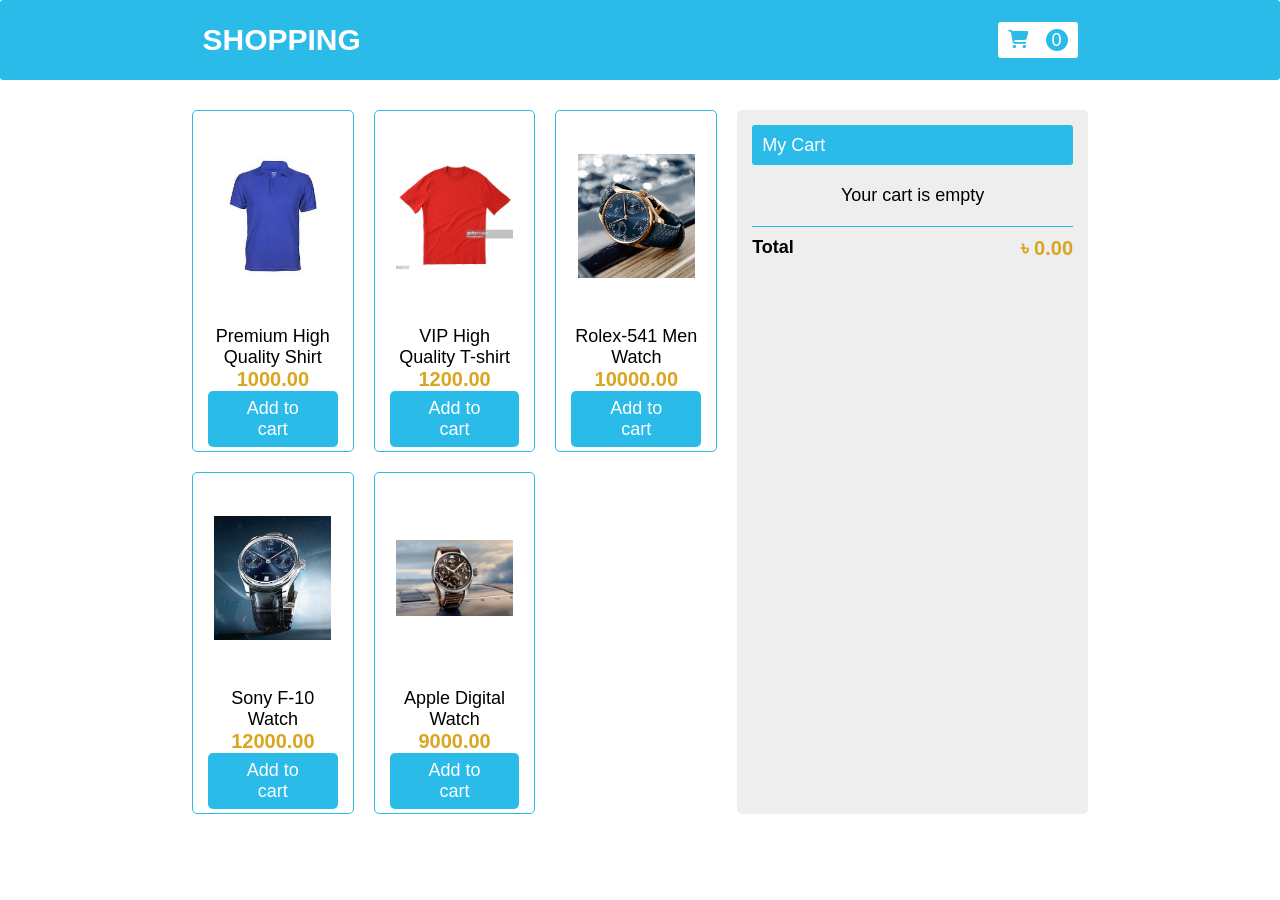
<file: index.html>
<!DOCTYPE html>
<html lang="en">

<head>
    <meta charset="UTF-8">
    <meta http-equiv="X-UA-Compatible" content="IE=edge">
    <meta name="viewport" content="width=device-width, initial-scale=1.0">
    <title>Add to card</title>
    <link rel="stylesheet" href="css/style.css">
    <link rel="stylesheet" href="https://cdnjs.cloudflare.com/ajax/libs/font-awesome/6.4.0/css/all.min.css"
        integrity="sha512-iecdLmaskl7CVkqkXNQ/ZH/XLlvWZOJyj7Yy7tcenmpD1ypASozpmT/E0iPtmFIB46ZmdtAc9eNBvH0H/ZpiBw=="
        crossorigin="anonymous" referrerpolicy="no-referrer" />
</head>

<body>
    <div class="header-container">
        <div class="header">
            <p class="logo">SHOPPING</p>
            <div class="cart"><i class="fa-solid fa-cart-shopping"></i>
                <p id="count">0</p>
            </div>
        </div>
    </div>

    <div class="container">
        <div id="root"></div>
        <div class="sidebar">
            <div class="head">
                <p>My Cart</p>
            </div>
            <div id="cartItem">Your cart is empty</div>
            <div class="foot">
                <h3>Total</h3>
                <h2 id="total">৳ 0.00</h2>
            </div>
        </div>
    </div>
    <!-- js file add -->
    <script src="js/script.js"></script>
</body>

</html>
</file>
<file: css/style.css>
/* style setup design */
* {
    margin: 0;
    padding: 0;
    box-sizing: border-box;
    font-family: 'poppins', sans-serif;
    font-size: 18px;
}

body {
    display: flex;
    align-items: center;
    justify-content: center;
    flex-direction: column;
}

/* header design */
.header-container {
    height: 80px;
    width: 100%;
    background-color: #2abbe8;
    border-radius: 3px;
    margin: 0px 0px 30px 0px;
    display: flex;
    align-items: center;
    justify-content: space-between;
    padding: 15px;
}
.header {
    width: 70%;
    margin: auto;
    display: flex;
    align-items: center;
    justify-content: space-between;
}

.header .logo {
    font-size: 30px;
    font-weight: bold;
    color: white;
}

/* cart design */
.cart {
    display: flex;
    background-color: white;
    justify-content: space-between;
    align-items: center;
    padding: 7px 10px;
    border-radius: 3px;
    width: 80px;
}

.fa-solid {
    color: #2abbe8;
}

.cart p {
    height: 22px;
    width: 22px;
    display: flex;
    align-items: center;
    justify-content: center;
    border-radius: 22px;
    background-color: #2abbe8;
    color: white;
}

/* cart items design */
.cart-item {
    display: flex;
    align-items: center;
    justify-content: space-between;
    padding: 10px;
    background-color: white;
    border-bottom: 1px solid #aaa;
    border-radius: 3px;
    margin: 10px 10px;
}

.row-img {
    width: 50px;
    height: 50px;
    border-radius: 50px;
    border: 1px solid #2abbe8;
    display: flex;
    align-items: center;
    justify-content: center;
}

.rowimg {
    max-width: 43px;
    max-height: 43px;
    border-radius: 50%;
}

.fa-trash:hover {
    cursor: pointer;
    color: goldenrod;
}

/* main container design */
.container {
    display: flex;
    width: 70%;
    margin-bottom: 30px;
}

#root {
    width: 60%;
    display: grid;
    grid-template-columns: repeat(3, 1fr);
    grid-gap: 20px;
}

.sidebar {
    width: 40%;
    border-radius: 5px;
    background-color: #eee;
    margin-left: 20px;
    padding: 15px;
    text-align: center;
}

.head {
    background-color: #2abbe8;
    border-radius: 3px;
    height: 40px;
    padding: 10px;
    margin-bottom: 20px;
    color: white;
    display: flex;
    align-items: center;
}

.foot {
    display: flex;
    justify-content: space-between;
    margin: 20px 0px;
    padding: 10px 0px;
    border-top: 1px solid #2abbe8;
}

/* Item card design */
.box {
    display: flex;
    flex-direction: column;
    align-items: center;
    justify-content: space-between;
    border: 1px solid #2abbe8;
    border-radius: 5px;
    padding: 15px;
}

.img-box {
    width: 100%;
    height: 180px;
    display: flex;
    align-items: center;
    justify-content: center;
}

.images {
    max-width: 90%;
    max-height: 90%;
    object-fit: cover;
    object-position: center;
}

.bottom {
    margin-top: 20px;
    width: 100%;
    text-align: center;
    display: flex;
    flex-direction: column;
    align-items: center;
    justify-content: space-between;
    height: 110px;
}

h2 {
    font-size: 20px;
    color: goldenrod;
}

button {
    width: 100%;
    position: relative;
    border: none;
    border-radius: 5px;
    background-color: #2abbe8;
    padding: 7px 25px;
    cursor: pointer;
    color: white;
}

button:hover {
    background-color: goldenrod;
}
</file>
